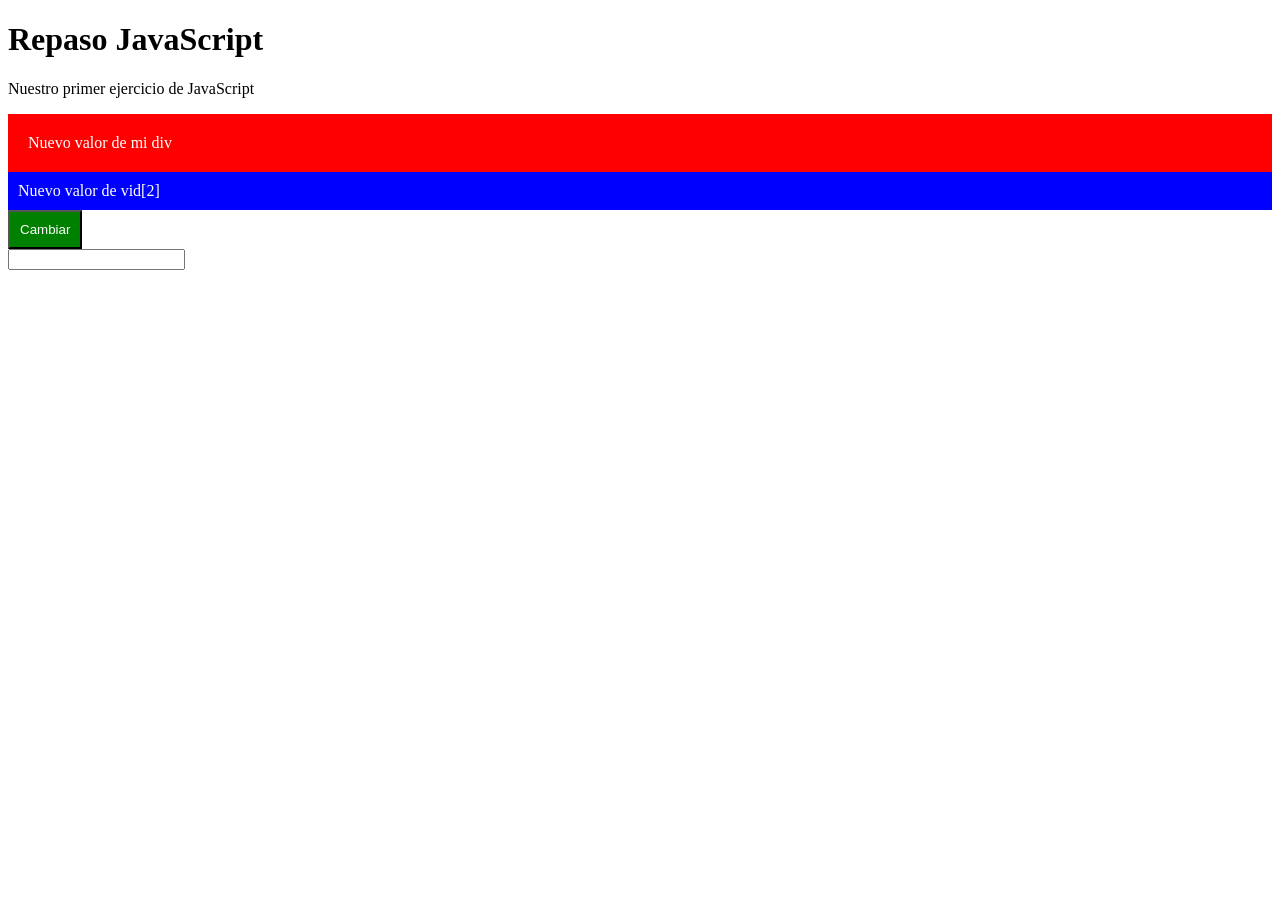
<file: index.html>
<!DOCTYPE html>
<html lang="en">

<head>
    <meta charset="UTF-8">
    <meta name="viewport" content="width=device-width, initial-scale=1.0">
    <title>Document</title>
</head>

<body id="body">
    <h1>Repaso JavaScript</h1>
    <p> Nuestro primer ejercicio de JavaScript</p>

    <div id="caja"></div>

    <div id="red"></div>
    <div id="red"></div>
    <div id="blue"></div>

    <input type="button" value="Cambiar" id="btn">
    <br>
    <input type="text" id="campo">

    <!--Nuestro Codigo JS-->
    <script type="text/JavaSCript" src="js/dom.js"></script>
    <script type="text/JavaSCript" src="js/bom.js"></script>
    <script type="text/JavaSCript" src="js/eventos.js"></script>
</body>

</html>
</file>
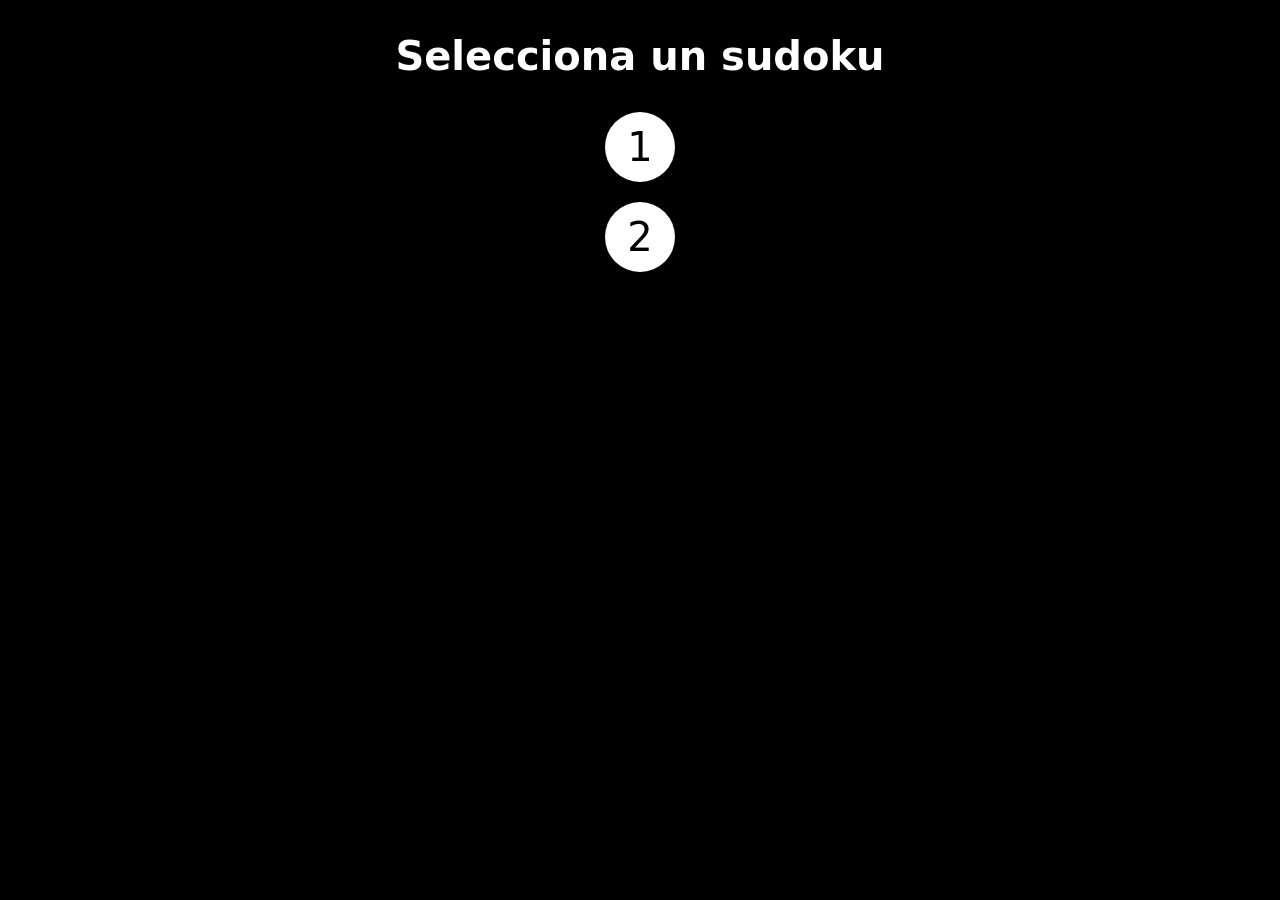
<file: sudoku/index.html>
<!DOCTYPE html>
<html lang="en">
<head>
    <meta charset="UTF-8">
    <meta name="viewport" content="width=device-width, initial-scale=1.0">
    <link rel="stylesheet" href="style.css">
    <title>Sudoku</title>
</head>
<body>
    <script src="main.js"></script>
</body>
</html>
</file>
<file: sudoku/style.css>
:root {
    --primaryColor: #15A710;
    --secondColor: #094207;
}

html {
    box-sizing: border-box;
    font-size: 62.5%;
    background-color: black;
    font-family: system-ui;
}

.inicio{
    text-align: center;
    color: white;
    font-size: 4rem;
}

.contador {
    margin: 0;
    text-align: center;
    font-size: 3rem;
    color: white;
}

.nivel {
    margin: 2rem auto;
    width: 7rem;
    height: 7rem;
    text-align: center;
    align-content: center;
    font-size: 4rem;
    background-color: white;
    border-radius: 50%;
}

table {
    background-color: var(--primaryColor);
    margin: 2rem auto;
    border: 1rem solid var(--primaryColor);
    border-radius: 1.5rem;
}

td {
    border: 0.1rem solid var(--primaryColor);
    width: 8rem;
    height: 8rem;
    text-align: center;
    font-size: 5.5rem;
    background-color: black;
    color: var(--primaryColor);

    &:hover {
        background-color: var(--primaryColor);
        color: black;
    }
}

.fijado{
    color: var(--secondColor);
}

#Btns {
    display: flex;
    flex-direction: row;
    background: var(--secondColor);
    width: 62rem;
    margin: 0 auto;
    align-content: center;
    border-radius: 1.5rem;

    & p {
        border: 0.2rem solid var(--primaryColor);
        width: 5rem;
        height: 5rem;
        text-align: center;
        font-size: 3.5rem;
        margin: .5rem;
        border-radius: 1rem;
        background-color: black;
        color: var(--primaryColor);

        &:hover {
            background-color: var(--primaryColor);
            color: black;
        }
    }
}

.LBorder {
    border-left: 0.3rem solid var(--primaryColor);
}

.RBorder {
    border-right: 0.3rem solid var(--primaryColor);
}

.TBorder {
    border-top: 0.3rem solid var(--primaryColor);
}

.BBorder {
    border-bottom: 0.3rem solid var(--primaryColor);
}
</file>
